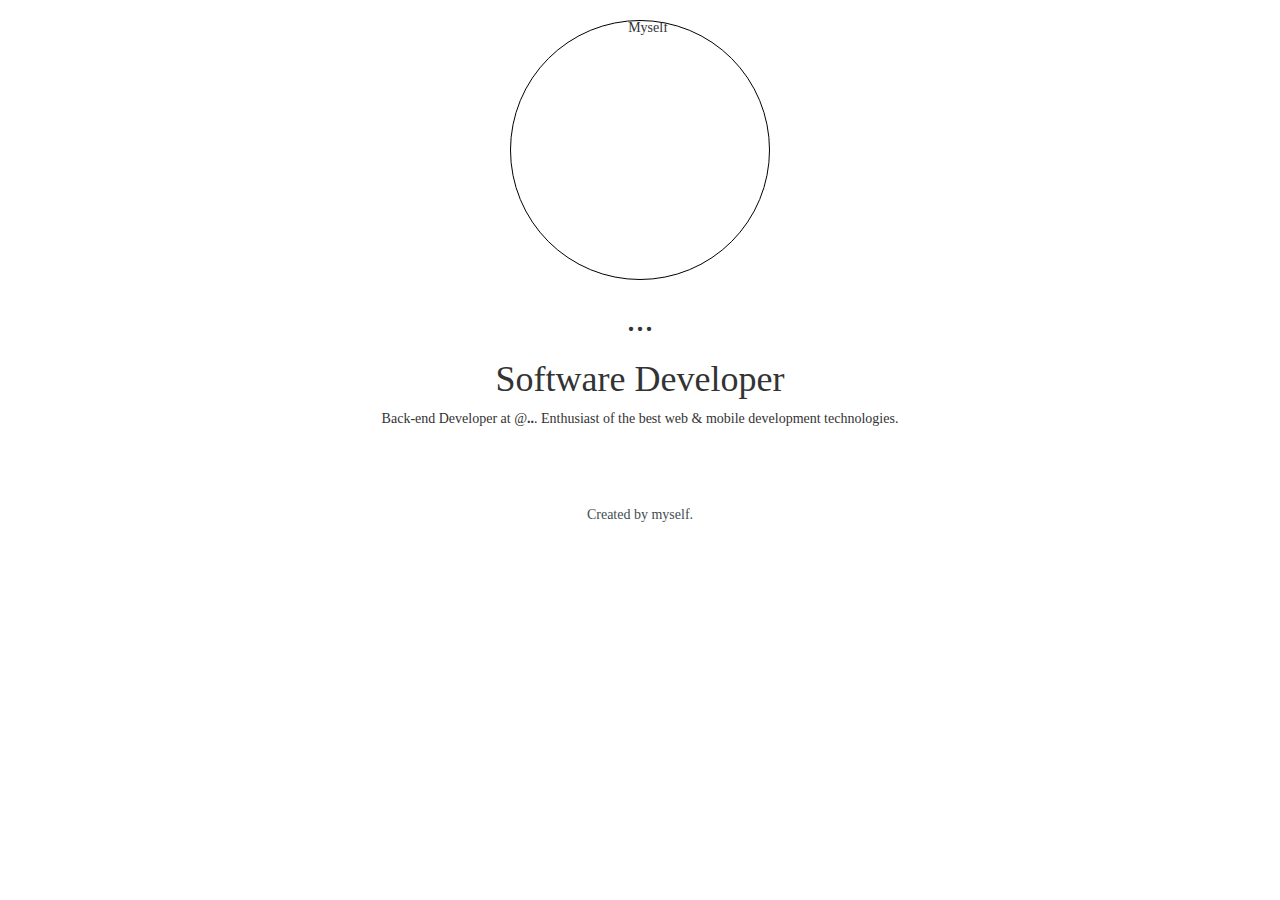
<file: index.html>
<!DOCTYPE html>
<html lang="pt-br">
<head>
  <title>Marcelo Jean</title>
  <meta charset="utf-8" />
  <meta name="description" content="Welcome to my page" />
  <meta name="keywords" content="myself, myinformations, mypage" />
  <meta name="viewport" content="width=device-width, initial-scale=1" />
  <meta name="author" content="Marcelo Jean" />
  <link rel="shortcut icon" href="imgs/favicon.ico" />
  <link rel="stylesheet" href="css/bootstrap.css" />
  <link rel="stylesheet" type="text/css" href="css/style.css" />
</head>

<body>
  <div class="container-fluid text-center">
    <div class="row content">
      <div class="col-sm-12">
        <img class="img-fluid" id="photo-perfil" alt="Myself"/>
        <h1 id="name-perfil">...</h1>
        <h1 class="row-soft">Software Developer</h1>

        <p>Back-end Developer at @<b id="company-perfil">..</b>.

          Enthusiast of the best web & mobile development technologies.</p>
      </div>

    </div>
    <footer class="container-fluid text-center">
      <p>Created by myself.</p>
    </footer>
  </div>

  <script src="js/main.js"></script>
</body>
</html>
</file>
<file: css/style.css>
@charset "UTF-8";

button.btn.btn-success {
  margin-right: 1%;
}

button.btn.btn-info {
  margin-right: 1%;
}
.list-group-item {
  border: none; 
}

/* Set height of the grid so .sidenav can be 100% (adjust as needed) */
.row.content {height: 450px}

.container-fluid {
    margin-top: 20px;
}

/* Set black background color, white text and some padding */
footer {
    background-color: #fff;
    color: hsl(200, 11%, 29%);
    padding: 15px;
}

.col-sm-8 p{
color: hsl(200, 11%, 29%);
font-size: 18px;
}

.col-sm-8 a{
    position: relative;;
    bottom: 0;
    color: rgb(255, 0, 0);
}
.col-sm-8 h1{
    color: hsl(200, 21%, 41%);
    font-size: 40px;
    font-weight: bold;
}
.col-sm-8 h1.row-soft{
    padding-bottom: 2%;
    color: hsl(200, 19%, 34%);
}
.col-sm-8 img.img-fluid{
    padding-top: 1%;
}

button.btn.btn-success {
   margin-right: 1%;
}

button.btn.btn-info {
   margin-right: 1%;
}

.list-group-item {
   border: none;
}

/* Remove the navbar's default margin-bottom and rounded borders */
.navbar {
   margin-bottom: 0;
   border-radius: 0;
}

/* Set height of the grid so .sidenav can be 100% (adjust as needed) */
.row.content {
   height: 450px
}


/* Set black background color, white text and some padding */
footer {
   background-color: #fff;
   color: hsl(200, 11%, 29%);
   padding: 15px;
}

.col-sm-8 p {
   color: hsl(200, 11%, 29%);
   font-size: 18px;
}

.col-sm-8 p a {
   color: rgb(255, 0, 0);
}

.col-sm-8 a {
   position: relative;;
   bottom: 0;
}

.col-sm-8 h1 {
   color: hsl(200, 21%, 41%);
   font-size: 40px;
   font-weight: bold;
}

.col-sm-8 h1.row-soft {
   padding-bottom: 2%;
   color: hsl(200, 19%, 34%);
}


img#photo-perfil {
    width: 260px;
    height: 260px;
    box-shadow: 0 0 0 1px rgba(240,246,252,0.1);
    display: inline-block;
    flex-shrink: 0;
    line-height: 1;
    overflow: hidden;
    vertical-align: middle;
    border: 1px solid #000!important;
    aspect-ratio: auto 260 / 260;
    border-radius: 50% !important;
}
</file>
